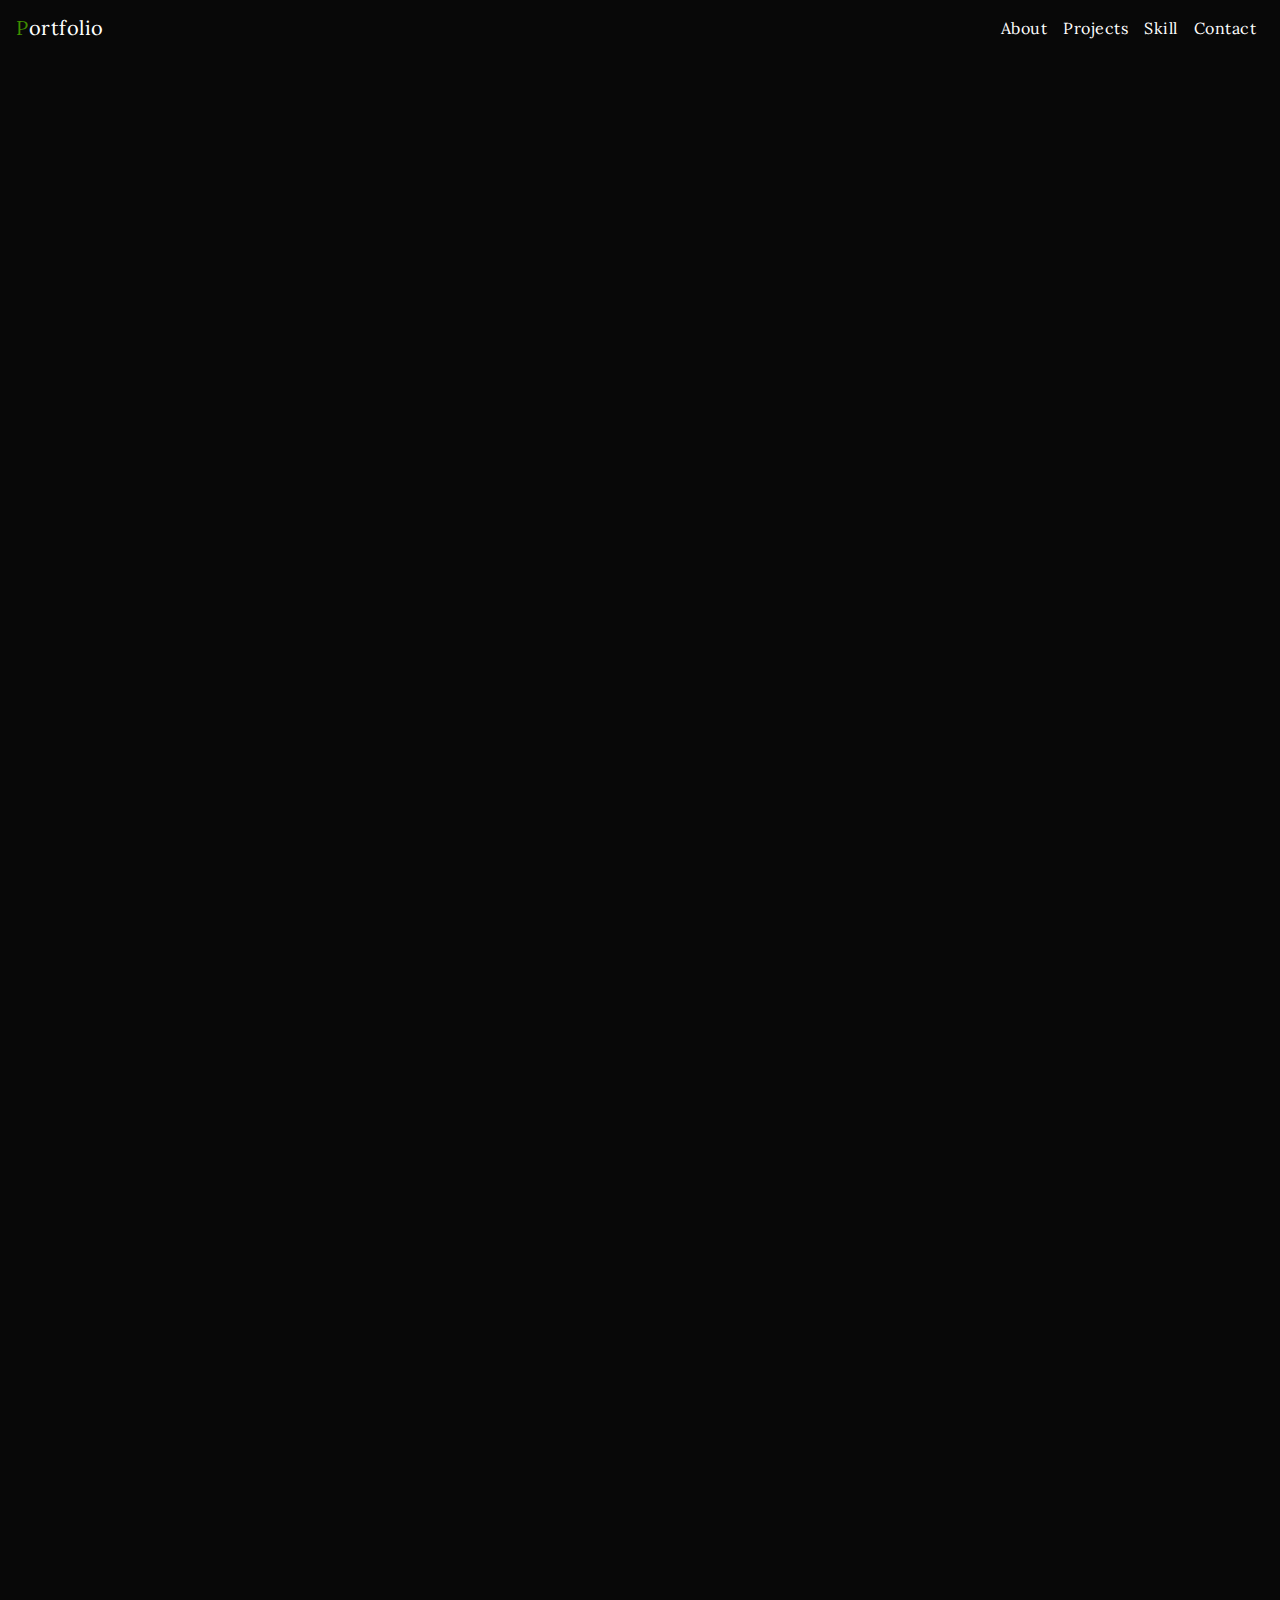
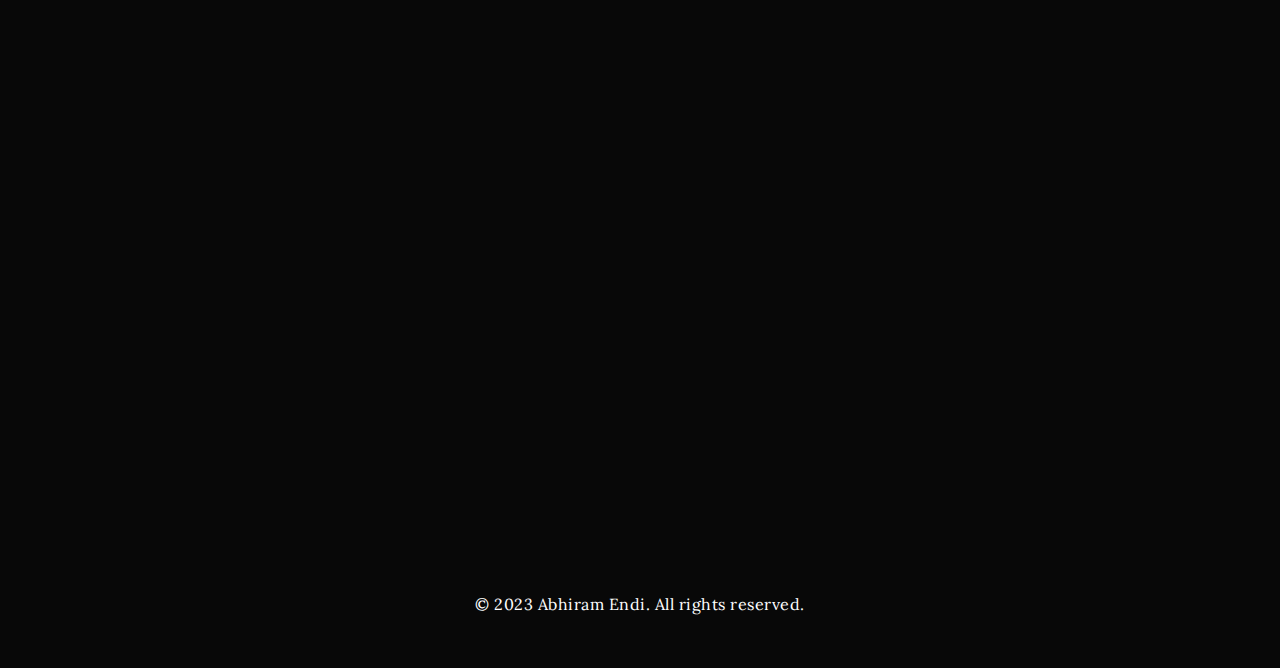
<file: index.html>
<!DOCTYPE html>
<html lang="en">

<head>
    <meta charset="UTF-8">
    <meta name="viewport" content="width=device-width, initial-scale=1.0">
    <title>Portfolio</title>

    <!-- Bootstrap CSS -->
    <link rel="stylesheet" href="https://maxcdn.bootstrapcdn.com/bootstrap/4.5.2/css/bootstrap.min.css">
    <!-- Boostrap Icons -->
    <link rel="stylesheet" href="https://cdn.jsdelivr.net/npm/bootstrap-icons@1.11.3/font/bootstrap-icons.min.css">
    <link rel="stylesheet" href="styles.css">
    <!-- Google Fonts -->
    <link rel="preconnect" href="https://fonts.googleapis.com">
    <link rel="preconnect" href="https://fonts.gstatic.com" crossorigin>
    <link
        href="https://fonts.googleapis.com/css2?family=Roboto:ital,wght@0,100;0,300;0,400;0,500;0,700;0,900;1,100;1,300;1,400;1,500;1,700;1,900&display=swap"
        rel="stylesheet">
</head>

<body>

    <!-- Navbar start -->
    <nav class="navbar navbar-expand-lg navbar-dark">
        <a class="navbar-brand" href="#"><span class="spanText">P</span>ortfolio</a>
        <button class="navbar-toggler" type="button" data-toggle="collapse" data-target="#navbarNav"
            aria-controls="navbarNav" aria-expanded="false" aria-label="Toggle navigation">
            <span class="navbar-toggler-icon"></span>
        </button>
        <div class="collapse navbar-collapse" id="navbarNav">
            <ul class="navbar-nav ml-auto">
                <li class="nav-item">
                    <a class="nav-link nav-text text-white" href="#about">About</a>
                </li>
                <li class="nav-item">
                    <a class="nav-link text-white" href="#projects">Projects</a>
                </li>
                <li class="nav-item">
                    <a class="nav-link text-white" href="#skill">Skill</a>
                </li>
                <li class="nav-item">
                    <a class="nav-link text-white" href="#contact">Contact</a>
                </li>
            </ul>
        </div>
    </nav>
    <!-- Navbar end -->

    <!-- Header start -->
    <section class="Header-section text-center container-fluid headerAbout_block">
        <div class="row txx">
            <div class="col-md-12 Header_section text-md-center text-center my-auto tx">
                <h1 class="" style="letter-spacing: 0.5px;">Hi I'm <span class="spanText">Abhiram Endi</span></h1>
                <h1 style="letter-spacing: 0.5px;">A Passionate Web & App Developer</h2>

                    <p class="word-wrap" style="letter-spacing: 0.5px;">
                        I have six months of experience working with HTML, CSS,<br> Bootstrap, Flutter, Node.js, and
                        JavaScript on various projects.</p>
                    <div class="d-flex justify-content-center">


                        <div class="">
                            <h3>Email:</h3>
                            <h5>endiabhiram@gmail.com</h5>
                        </div>
                        <div class="ml-3">
                            <h3>Phone:</h3>
                            <h5>+917981544562</h5>
                        </div>
                    </div>
                    <div class="mt-4">
                        <button class="btn btn-hover"><a href="https://drive.google.com/file/d/1OZ9IqI_aVffI2RQ2a8r5xbsXCYThiJC3/view?usp=sharing">Resume</a> &nbsp;<i
                                class="bi bi-download"></i></button>&nbsp;&nbsp;&nbsp;&nbsp;
                        <button class="btn btn-hover">Hire Me &nbsp;<i class="bi bi-arrow-right"></i></button>
                    </div>
                    <div class="social-icons pt-2">
                        <a href="https://www.instagram.com/abhi_lucky18" title="Instagram" target="_blank"><i
                                class="bi bi-instagram"></i></a>&nbsp;&nbsp;
                       
                        <a href="https://x.com/Abhiram1350977" title="Twitter" target="_blank"><i class="bi bi-twitter"></i></a>&nbsp;&nbsp;
                        <a href="#facebook" title="Facebook" target="_blank"><i
                            class="bi bi-facebook"></i></a>&nbsp;&nbsp;
                        <a href="https://www.linkedin.com/in/abhiram-endi-985370275/" target="_blank"><i class="bi bi-linkedin"
                                title="Linkedin"></i></a>&nbsp;&nbsp;
                        <a href="https://github.com/Abhivita" target="_blank"><i class="bi bi-github" title="Github"></i></a>
                    </div>
            </div>
        </div>
    </section>
    <!-- Header end -->

    <!-- About Section start -->
    <section class="aboutme text-white container-fluid">
        <div class="row">
            <div class="col-md-6 text-md-center text-center imgg">
                <img src="images/me.jpg" alt="Image" class="img-fluid" height="380px" width="380px">
            </div>
            <div class="col-md-6 text-md-left aboutText">
                <div class="mt-3 pt-5">
                    <h1 class="main_headings">About Me</h1>
                    <h3>A Good Story Of Mine</h3>
                    <p class="word-wrap">
                        I am a skilled web and Flutter app developer with completed projects <br> showcased below. As a
                        fresher actively seeking job opportunities,your<br> consideration is greatly appreciated.</p>
                    <button class="btn btn-hover">Read More</button>
                </div>
            </div>
        </div>
    </section>
    
    <!-- About Section end -->

    <!-- Services Section -->
    <section class="Services_section container-fluid header_block">
        <div class="row">
            <div class="col-md-12 text-md-center text-white">
                <h1 class="mt-3 main_headings">Services</h1>
            </div>
        </div>
        <div class="row p-5">
            <div class="col-md-4 text-md-center card_padding">
                <div class="card card-hover">
                    <div class="card-body">
                        <i class="bi bi-laptop Services_icons"></i>
                        <h3 class="card-title">Web Developer</h3>
                        <p class="card-text">Lorem ipsum dolor sit amet consectetur adipisicing elit. In sint suscipit
                            ipsam nulla recusandae, nostrum quas odio nobis, incidunt eum consequuntur? Unde laborum
                            eligendi vitae esse ipsa tempora voluptatibus iure.</p>
                        <button class="btn btn-hover">Read More</button>
                    </div>
                </div>
            </div>
            <div class="col-md-4 text-md-center card_padding">
                <div class="card card-hover">
                    <div class="card-body">
                        <i class="bi bi-android2 Services_icons"></i>
                        <h3 class="card-title">Flutter App Developer</h3>
                        <p class="card-text">Lorem ipsum dolor sit amet consectetur adipisicing elit. In sint suscipit
                            ipsam nulla recusandae, nostrum quas odio nobis, incidunt eum consequuntur? Unde laborum
                            eligendi vitae esse ipsa tempora voluptatibus iure.</p>
                        <button class="btn btn-hover">Read More</button>
                    </div>
                </div>
            </div>
            <div class="col-md-4 text-md-center card_padding">
                <div class="card card-hover">
                    <div class="card-body">
                        <i class="bi bi-stack Services_icons"></i>
                        <h3 class="card-title">UI Developer</h3>
                        <p class="card-text">Lorem ipsum dolor sit amet consectetur adipisicing elit. In sint suscipit
                            ipsam nulla recusandae, nostrum quas odio nobis, incidunt eum consequuntur? Unde laborum
                            eligendi vitae esse ipsa tempora voluptatibus iure.</p>
                        <button class="btn btn-hover">Read More</button>
                    </div>
                </div>
            </div>
        </div>
    </section>
    <!-- Services Section end -->

    <!-- Skills Section start -->
    <section class="container-fluid skill-Section header_block">
        <h2 class="text-md-center main_headings mb-5">My Skills</h2>
        <div class="row skill-Section-row">
            <div class="col-md-3">
                <div class="section-content"><img src="images/html5.png" alt="html">
                    <h2 class="">HTML5</h2>
                    <p class="card-text">Lorem ipsum dolor sit amet consectetur adipisicing elit. In sint suscipit
                        ipsam nulla recusandae...</p>
                </div>
            </div>
            <div class="col-md-3">
                <div class="section-content">
                    <img src="images/css-3.png" alt="css">
                    <h2>CSS3</h2>
                    <p class="card-text">Lorem ipsum dolor sit amet consectetur adipisicing elit. In sint suscipit
                        ipsam nulla recusandae...</p>
                </div>
            </div>
            <div class="col-md-3">
                <div class="section-content">
                    <img src="images/java-script.png" alt="js">
                    <h2>Javascript</h2>
                    <p class="card-text">Lorem ipsum dolor sit amet consectetur adipisicing elit. In sint suscipit
                        ipsam nulla recusandae...</p>
                </div>
            </div>
            <div class="col-md-3">
                <div class="section-content">
                    <img src="images/flutter-logo.png" alt="flutter">
                    <h2>Flutter</h2>
                    <p class="card-text">Lorem ipsum dolor sit amet consectetur adipisicing elit. In sint suscipit
                        ipsam nulla recusandae...</p>
                </div>
            </div>
        </div>
        <div class="row skill-Section-row2">

            <div class="col-md-3">
                <div class="section-content"><img src="images/bootstrap.png" alt="Flutter">

                    <h2 class="">Bootstrap</h2>
                    <p class="card-text">Lorem ipsum dolor sit amet consectetur adipisicing elit. In sint suscipit
                        ipsam nulla recusandae...</p>
                </div>
            </div>
            <div class="col-md-3">
                <div class="section-content">
                    <img src="images/nodejs.png" alt="nodejs">
                    <h2>Nodejs</h2>
                    <p class="card-text">Lorem ipsum dolor sit amet consectetur adipisicing elit. In sint suscipit
                        ipsam nulla recusandae...</p>
                </div>
            </div>
            <div class="col-md-3">
                <div class="section-content">
                    <img src="images/mongodb.png" alt="mongodb">
                    <h2>MongoDB</h2>
                    <p class="card-text">Lorem ipsum dolor sit amet consectetur adipisicing elit. In sint suscipit
                        ipsam nulla recusandae...</p>
                </div>
            </div>
            <div class="col-md-3">
                <div class="section-content">
                    <img src="images/firbase.png" alt="firebase">
                    <h2>Firebase</h2>
                    <p class="card-text">Lorem ipsum dolor sit amet consectetur adipisicing elit. In sint suscipit
                        ipsam nulla recusandae...</p>
                </div>
            </div>
        </div>
    </section>
    <!-- Skills Section end -->

    <!-- Projects Section start -->
    <section class="Projects_Section container-fluid header_block">
        <h1 class="mt-3 main_headings text-center">My Projects</h1>
        <!-- filter -->
        <div class="project_div aboutText">
            <div class="projects-container">
                <div class="filter">
                    <a href="javascript:void(0);" data-name="all" class="active">All</a>
                    <a href="javascript:void(0);" data-name="Websites">Websites</a>
                    <a href="javascript:void(0);" data-name="Applications">Applications</a>
                </div>
            </div>
            <!-- filter -->
            <div class="filterable_cards">
                <div class="cardd" data-name="Websites">
                    <img src="images/portfolio-project.jpg" alt="Portfolio">
                    <div class="card_body">
                        <h6 class="card_title">Portfolio</h6>
                        <p class="card_text">Lorem ipsum dolor sit...</p>
                    </div>
                </div>
            </div>
            <div class="filterable_cards">
                <div class="cardd" data-name="Applications">
                    <img src="images/food_delivery.jpeg" alt="Food-Delivery">
                    <div class="card_body">
                        <h6 class="card_title">Food-Delivery</h6>
                        <p class="card_text">Lorem ipsum dolor sit...</p>
                    </div>
                </div>
            </div>
            <div class="filterable_cards">
                <div class="cardd" data-name="Websites">
                    <img src="images/cars.webp" alt="cars">
                    <div class="card_body">
                        <h6 class="card_title">Car-Rental</h6>
                        <p class="card_text">Lorem ipsum dolor sit...</p>
                    </div>
                </div>
            </div>
            
            <div class="filterable_cards">
                <div class="cardd" data-name="Applications">
                    <img src="images/mobile_repair.jpg" alt="Mobile">
                    <div class="card_body">
                        <h6 class="card_title">Mobiles</h6>
                        <p class="card_text">Lorem ipsum dolor sit...</p>
                    </div>
                </div>
            </div>
           
           
            
        </div>
        <!-- filter -->
    </section>
    <!-- Projects Section end -->

    <!-- Footer start -->
    <footer class="footer text-center text-white container-fluid ">
        <div class="row">
            <div class="col-md-12 text-md-center my-auto text-white">
                <p class="pt-3">© 2023 Abhiram Endi. All rights reserved.</p>
            </div>
        </div>
    </footer>
    <!-- Footer end -->

    <!-- Bootstrap JavaScript -->
    <script src="https://code.jquery.com/jquery-3.5.1.slim.min.js"></script>
    <script src="https://cdn.jsdelivr.net/npm/@popperjs/core@2.9.3/dist/umd/popper.min.js"></script>
    <script src="https://stackpath.bootstrapcdn.com/bootstrap/4.5.2/js/bootstrap.min.js"></script>

    <script src="app.js"></script>
</body>

</html>
</file>
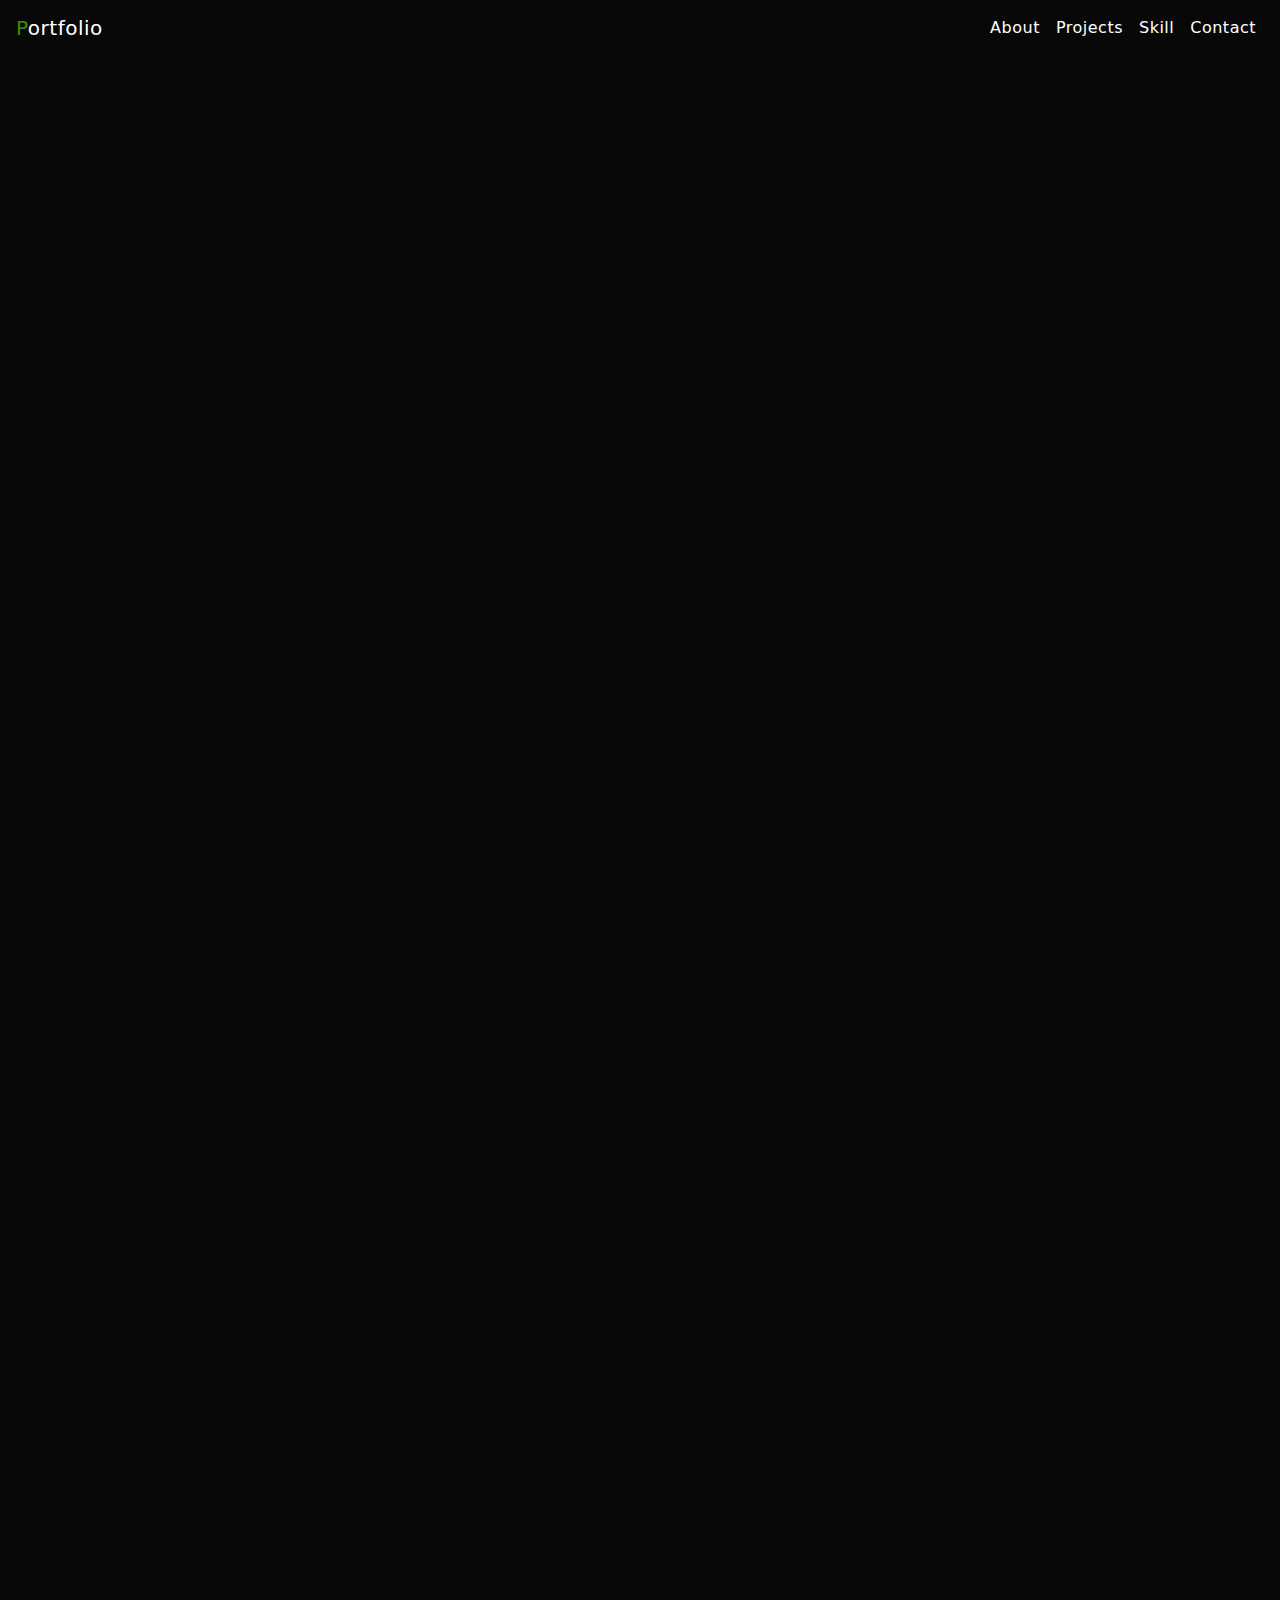
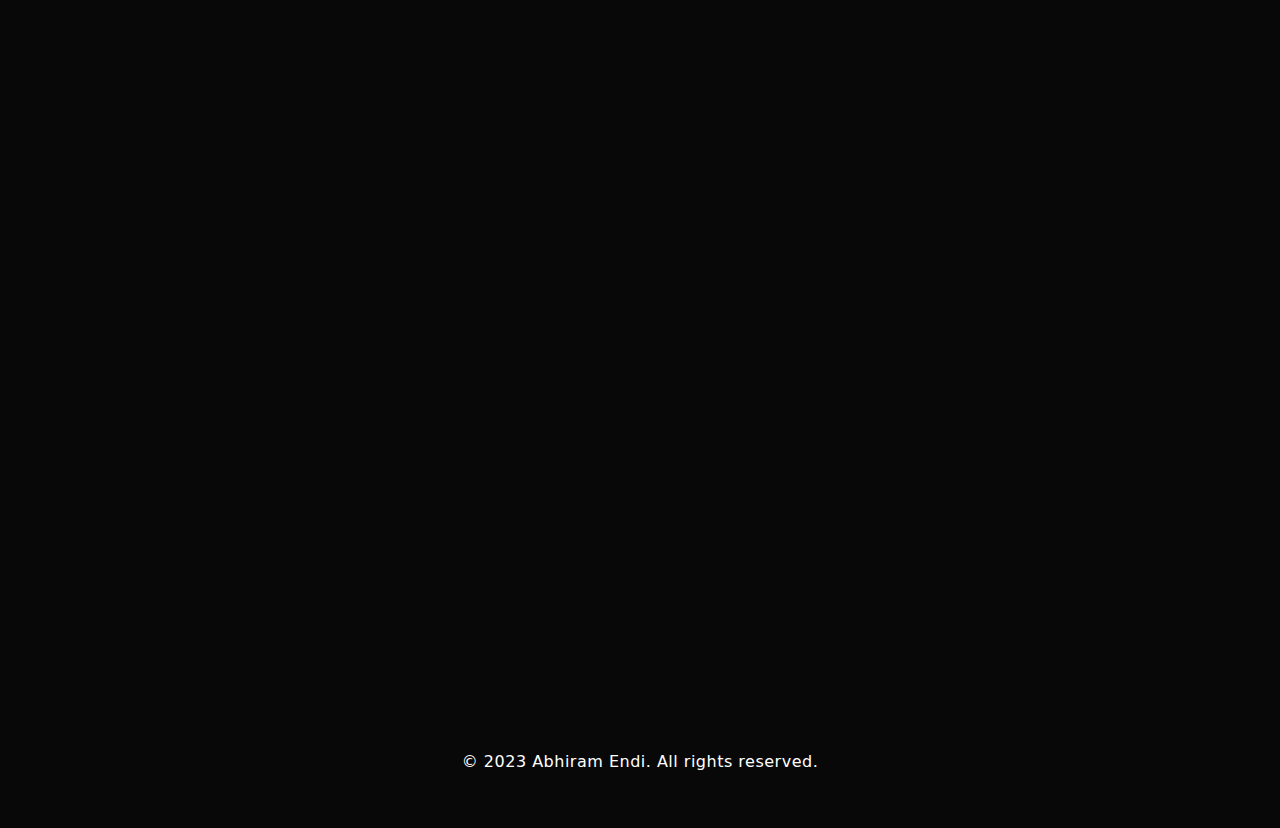
<file: public/index.html>
<!DOCTYPE html>
<html lang="en">
  <head>
    <meta charset="UTF-8" />
    <meta name="viewport" content="width=device-width, initial-scale=1.0" />
    <title>Portfolio</title>

    <!-- Bootstrap CSS -->
    <link
      rel="stylesheet"
      href="https://maxcdn.bootstrapcdn.com/bootstrap/4.5.2/css/bootstrap.min.css"
    />
    <!-- Boostrap Icons -->
    <link
      rel="stylesheet"
      href="https://cdn.jsdelivr.net/npm/bootstrap-icons@1.11.3/font/bootstrap-icons.min.css"
    />
    <link rel="stylesheet" href="styles.css" />
    <!-- Google Fonts -->
    <link rel="preconnect" href="https://fonts.googleapis.com" />
    <link rel="preconnect" href="https://fonts.gstatic.com" crossorigin />
    <link
      href="https://fonts.googleapis.com/css2?family=Roboto:ital,wght@0,100;0,300;0,400;0,500;0,700;0,900;1,100;1,300;1,400;1,500;1,700;1,900&display=swap"
      rel="stylesheet"
    />
    <link rel="icon" href="images/letter-a.png" type="image/jpg" />
  </head>

  <body>
    <!-- Navbar start -->
    <nav class="navbar navbar-expand-lg navbar-dark">
      <a class="navbar-brand" href="#"
        ><span class="spanText">P</span>ortfolio</a
      >
      <button
        class="navbar-toggler"
        type="button"
        data-toggle="collapse"
        data-target="#navbarNav"
        aria-controls="navbarNav"
        aria-expanded="false"
        aria-label="Toggle navigation"
      >
        <span class="navbar-toggler-icon"></span>
      </button>
      <div class="collapse navbar-collapse" id="navbarNav">
        <ul class="navbar-nav ml-auto">
          <li class="nav-item">
            <a class="nav-link nav-text text-white" href="#about">About</a>
          </li>
          <li class="nav-item">
            <a class="nav-link text-white" href="#projects">Projects</a>
          </li>
          <li class="nav-item">
            <a class="nav-link text-white" href="#skill">Skill</a>
          </li>
          <li class="nav-item">
            <a class="nav-link text-white" href="#contact">Contact</a>
          </li>
        </ul>
      </div>
    </nav>
    <!-- Navbar end -->

    <!-- Header start -->
    <section
      class="Header-section text-center container-fluid headerAbout_block"
    >
      <div class="row txx">
        <div
          class="col-md-12 Header_section text-md-center text-center my-auto tx" >
          <div class="bgImage"></div>
          <h1 class="p-2" style="letter-spacing: 0.5px">Hi I'm Abhiram Endi</h1>
          <div class="animated_text">a passionate &nbsp;<span></span></div>

          <p
            class="word-wrap p-3"
            style="letter-spacing: 0.8px; max-lines: 2; line-height: 28px"
          >
            I have six months of experience working with HTML, CSS,Bootstrap,<br />
            Flutter,Node.js, and JavaScript on various projects.
          </p>
          <div class="d-flex justify-content-center">
            <div class="">
              <h3>Email:</h3>
              <h5>endiabhiram@gmail.com</h5>
            </div>
            <div class="ml-3">
              <h3>Phone:</h3>
              <h5>+917981544562</h5>
            </div>
          </div>
          <div class="mt-4">
            <a
              href="https://drive.google.com/file/d/1n5EBSjM4P9kuwx-26oPgIfnJ4jBFZ3zm/view?usp=sharing"
              ><button class="btn btn-hover">
                Resume &nbsp;<i class="bi bi-download"></i></button></a
            >&nbsp;&nbsp;&nbsp;&nbsp;
            <a href="#"
              ><button class="btn btn-hover">
                Hire Me &nbsp;<i class="bi bi-arrow-right"></i></button
            ></a>
          </div>
          <div class="social-icons pt-2">
            <a
              href="https://www.instagram.com/abhi_lucky18"
              title="Instagram"
              target="_blank"
              ><i class="bi bi-instagram"></i></a
            >&nbsp;&nbsp;

            <a
              href="https://x.com/Abhiram1350977"
              title="Twitter"
              target="_blank"
              ><i class="bi bi-twitter"></i></a
            >&nbsp;&nbsp;
            <a href="#facebook" title="Facebook" target="_blank"
              ><i class="bi bi-facebook"></i></a
            >&nbsp;&nbsp;
            <a
              href="https://www.linkedin.com/in/abhiram-endi-985370275/"
              target="_blank"
              ><i class="bi bi-linkedin" title="Linkedin"></i></a
            >&nbsp;&nbsp;
            <a href="https://github.com/Abhivita" target="_blank"
              ><i class="bi bi-github" title="Github"></i
            ></a>
          </div>
        </div>
      </div>
    </section>
    <!-- Header end -->

    <!-- About Section start -->
    <section class="aboutme text-white container-fluid">
      <div class="row">
        <div class="col-md-6 text-md-center text-center imgg">
          <img
            src="images/me.jpg"
            alt="Image"
            class="img-fluid"
            height="380px"
            width="380px"
          />
        </div>
        <div class="col-md-6 text-md-left aboutText">
          <div class="mt-3 pt-5">
            <h1 class="main_headings">About Me</h1>
            <h3>A Good Story Of Mine</h3>
            <p class="word-wrap">
              I am a skilled web and Flutter app developer with completed
              projects <br />
              showcased below. As a fresher actively seeking job
              opportunities,your<br />
              consideration is greatly appreciated.
            </p>
            <button class="btn btn-hover">Read More</button>
          </div>
        </div>
      </div>
    </section>

    <!-- About Section end -->

    <!-- Services Section -->
    <section class="Services_section container-fluid header_block">
      <div class="row">
        <div class="col-md-12 text-md-center text-white">
          <h1 class="mt-3 main_headings">Services</h1>
        </div>
      </div>
      <div class="row p-5 cards_section">
        <div class="col-md-4 text-md-center card_padding">
          <div class="card card-hover">
            <div class="card-body">
              <i class="bi bi-laptop Services_icons"></i>
              <h3 class="card-title">Web Developer</h3>
              <p class="card-text">
                Lorem ipsum dolor sit amet consectetur adipisicing elit. In sint
                suscipit ipsam nulla recusandae, nostrum quas odio nobis,
                incidunt eum consequuntur? Unde laborum eligendi vitae esse ipsa
                tempora voluptatibus iure.
              </p>
              <button class="btn btn-hover">Read More</button>
            </div>
          </div>
        </div>
        <div class="col-md-4 text-md-center card_padding">
          <div class="card card-hover">
            <div class="card-body">
              <i class="bi bi-android2 Services_icons"></i>
              <h3 class="card-title">App Developer</h3>
              <p class="card-text">
                Lorem ipsum dolor sit amet consectetur adipisicing elit. In sint
                suscipit ipsam nulla recusandae, nostrum quas odio nobis,
                incidunt eum consequuntur? Unde laborum eligendi vitae esse ipsa
                tempora voluptatibus iure.
              </p>
              <button class="btn btn-hover">Read More</button>
            </div>
          </div>
        </div>
        <div class="col-md-4 text-md-center card_padding">
          <div class="card card-hover">
            <div class="card-body">
              <i class="bi bi-stack Services_icons"></i>
              <h3 class="card-title">UI Developer</h3>
              <p class="card-text">
                Lorem ipsum dolor sit amet consectetur adipisicing elit. In sint
                suscipit ipsam nulla recusandae, nostrum quas odio nobis,
                incidunt eum consequuntur? Unde laborum eligendi vitae esse ipsa
                tempora voluptatibus iure.
              </p>
              <button class="btn btn-hover">Read More</button>
            </div>
          </div>
        </div>
      </div>
    </section>
    <!-- Services Section end -->

    <!-- Skills Section start -->
    <section class="container-fluid skill-Section header_block">
      <h2 class="text-md-center main_headings mb-5">My Skills</h2>
      <div class="row skill-Section-row">
        <div class="col-md-3">
          <div class="section-content">
            <img src="images/html5.png" alt="html" />
            <h2 class="">HTML5</h2>
            <p class="card-text">
              Lorem ipsum dolor sit amet consectetur adipisicing elit. In sint
              suscipit ipsam nulla recusandae...
            </p>
          </div>
        </div>
        <div class="col-md-3">
          <div class="section-content">
            <img src="images/css-3.png" alt="css" />
            <h2>CSS3</h2>
            <p class="card-text">
              Lorem ipsum dolor sit amet consectetur adipisicing elit. In sint
              suscipit ipsam nulla recusandae...
            </p>
          </div>
        </div>
        <div class="col-md-3">
          <div class="section-content">
            <img src="images/java-script.png" alt="js" />
            <h2>Javascript</h2>
            <p class="card-text">
              Lorem ipsum dolor sit amet consectetur adipisicing elit. In sint
              suscipit ipsam nulla recusandae...
            </p>
          </div>
        </div>
        <div class="col-md-3">
          <div class="section-content">
            <img src="images/flutter-logo.png" alt="flutter" />
            <h2>Flutter</h2>
            <p class="card-text">
              Lorem ipsum dolor sit amet consectetur adipisicing elit. In sint
              suscipit ipsam nulla recusandae...
            </p>
          </div>
        </div>
      </div>
      <div class="row skill-Section-row2">
        <div class="col-md-3">
          <div class="section-content">
            <img src="images/bootstrap.png" alt="Flutter" />

            <h2 class="">Bootstrap</h2>
            <p class="card-text">
              Lorem ipsum dolor sit amet consectetur adipisicing elit. In sint
              suscipit ipsam nulla recusandae...
            </p>
          </div>
        </div>
        <div class="col-md-3">
          <div class="section-content">
            <img src="images/nodejs.png" alt="nodejs" />
            <h2>Nodejs</h2>
            <p class="card-text">
              Lorem ipsum dolor sit amet consectetur adipisicing elit. In sint
              suscipit ipsam nulla recusandae...
            </p>
          </div>
        </div>
        <div class="col-md-3">
          <div class="section-content">
            <img src="images/mongodb.png" alt="mongodb" />
            <h2>MongoDB</h2>
            <p class="card-text">
              Lorem ipsum dolor sit amet consectetur adipisicing elit. In sint
              suscipit ipsam nulla recusandae...
            </p>
          </div>
        </div>
        <div class="col-md-3">
          <div class="section-content">
            <img src="images/firbase.png" alt="firebase" />
            <h2>Firebase</h2>
            <p class="card-text">
              Lorem ipsum dolor sit amet consectetur adipisicing elit. In sint
              suscipit ipsam nulla recusandae...
            </p>
          </div>
        </div>
      </div>
    </section>
    <!-- Skills Section end -->

    <!-- Projects Section start -->
    <section class="Projects_Section container-fluid header_block">
      <h1 class="mt-3 main_headings text-center">My Projects</h1>
      <!-- filter -->
      <div class="project_div aboutText">
        <div class="projects-container">
          <div class="filter">
            <a href="javascript:void(0);" data-name="all" class="active">All</a>
            <a href="javascript:void(0);" data-name="Websites">Websites</a>
            <a href="javascript:void(0);" data-name="Applications"
              >Applications</a
            >
          </div>
        </div>
        <!-- filter -->
        <div class="filterable_cards">
          <div class="cardd" data-name="Websites">
            <img src="images/portfolio-project.jpg" alt="Portfolio" />
            <div class="card_body">
              <h6 class="card_title">Portfolio</h6>
              <p class="card_text">Lorem ipsum dolor sit...</p>
            </div>
          </div>
        </div>
        <div class="filterable_cards">
          <div class="cardd" data-name="Applications">
            <img src="images/food_delivery.jpeg" alt="Food-Delivery" />
            <div class="card_body">
              <h6 class="card_title">Food-Delivery</h6>
              <p class="card_text">Lorem ipsum dolor sit...</p>
            </div>
          </div>
        </div>
        <div class="filterable_cards">
          <div class="cardd" data-name="Websites">
            <img src="images/cars.webp" alt="cars" />
            <div class="card_body">
              <h6 class="card_title">Car-Rental</h6>
              <p class="card_text">Lorem ipsum dolor sit...</p>
            </div>
          </div>
        </div>

        <div class="filterable_cards">
          <div class="cardd" data-name="Applications">
            <img src="images/mobile_repair.jpg" alt="Mobile" />
            <div class="card_body">
              <h6 class="card_title">Mobiles</h6>
              <p class="card_text">Lorem ipsum dolor sit...</p>
            </div>
          </div>
        </div>
      </div>
      <!-- filter -->
    </section>
    <!-- Projects Section end -->

    <!-- Footer start -->
    <footer class="footer text-center text-white container-fluid">
      <div class="row">
        <div class="col-md-12 text-md-center my-auto text-white">
          <p class="pt-3">© 2023 Abhiram Endi. All rights reserved.</p>
        </div>
      </div>
    </footer>
    <!-- Footer end -->

    <!-- Bootstrap JavaScript -->
    <script src="https://code.jquery.com/jquery-3.5.1.slim.min.js"></script>
    <script src="https://cdn.jsdelivr.net/npm/@popperjs/core@2.9.3/dist/umd/popper.min.js"></script>
    <script src="https://stackpath.bootstrapcdn.com/bootstrap/4.5.2/js/bootstrap.min.js"></script>

    <script src="app.js"></script>
  </body>
</html>
</file>
<file: styles.css>
@import url("https://fonts.googleapis.com/css2?family=Lora:wght@400;700&display=swap");
@import url("https://fonts.googleapis.com/css2?family=Montserrat:wght@300;400;600&display=swap");

* {
  margin: 0;
  padding: 0;
  box-sizing: border-box;
}
ul {
  list-style: none;
}
a {
  text-decoration: none;
  color: #fff;
}
a:hover {
  text-decoration: none;
  color: #fff;
}
body {
  font-family: "Lora", serif;
  background-color: #080808;
  letter-spacing: 0.5px;
  min-height: 100vh;
}
/* hr{
    border: 1px dotted #3F8E00;
} */
.social-icons a:hover {
  color: #3f8e00;
}
.btn {
  background: none;
  color: white;
  letter-spacing: 0.5px;
  border: 2px solid #3f8e00;
  /* padding: 10px 20px; */
  /* border-radius: 5px; */
  font-family: "Montserrat", sans-serif;
  font-weight: 400;
}

.btn-hover {
  position: relative;
  overflow: hidden;
  color: white;
  z-index: 1;
  transition: color 1s;
}

.btn-hover::before {
  content: "";
  position: absolute;
  top: 0;
  left: 0;
  width: 100%;
  height: 100%;
  background-color: #3f8e00; /* Color for the fill effect */
  z-index: -1;
  transform: scaleX(0);
  transform-origin: left;
  transition: transform 1s;
}

.btn-hover:hover {
  color: white;
}

.btn-hover:hover::before {
  transform: scaleX(1.09);
}

.img-fluid {
  transition: transform 0.3s ease-in-out, box-shadow 0.3s ease-in-out;
}

.img-fluid:hover {
  transform: scale(1.08);
}

.nav-link:hover {
  border-bottom: 2px solid #3f8e00;
}

.Header-section {
  background-color: #080808;
  color: white;
  padding: 5% 20px;
  background-size: cover;
  letter-spacing: 0.5px;
}

.spanText {
  color: #3f8e00;
  letter-spacing: 0.5px;
}

.aboutme {
  background-color: #080808;
  line-height: 2rem;
  letter-spacing: 0.5px;
  align-items: center;
  justify-content: center;
  text-align: center;
  align-content: center;
}

.aboutme h1,
h3,
p {
  padding-bottom: 1rem;
  letter-spacing: 0.5px;
  /* text-align: justify; */
}


.Header_section h1,
h3,
h5,
button {
  padding-bottom: 0.8rem;
  letter-spacing: 0.5px;
}

.navbar {
  background-color: #080808;
}

header,
section,
footer {
  padding: 20px;
  letter-spacing: 0.5px;
}

header .img-fluid {
  max-width: 100%;
  height: auto;
}

.social-icons {
  margin-top: 8%;
  font-size: 2rem;
}

.Services_icons {
  font-size: 4rem;
}
/* 
.card-body {
    background-color: #080808;
    color: white;
}

.card-hover {
    transition: transform 0.3s, box-shadow 0.3s;
}

.card-hover:hover {
    transform: scale(1.05);
}

.card-hover {
    border-width: 5px;
    border-style: solid;
    border-color: #3F8E00;
} */
.card-body {
  background-color: #080808;
  color: white;
}

.card-hover {
  transition: transform 0.3s, box-shadow 0.3s;
}

.card-hover:hover {
  transform: scale(1.05);
}

.card-hover {
  border-width: 5px;
  border-style: solid;
  border-color: #3f8e00;
}

.card_padding {
  padding: 20px;
}

.skill-Section img {
  height: 75px;
  width: 75px;
  border-radius: 50%;
  padding: 10px;
  background-color: #fff;
}

.skill-Section div {
  text-align: center;
  color: #fff;
}

.skill-Section {
  padding: 5%;
  letter-spacing: 0.5px;
}

.section-content img {
  transition: transform 0.3s ease-in-out, box-shadow 0.3s ease-in-out;
}

.section-content img:hover {
  transform: scale(1.2);
  /* background-color: #3F8E00; */
}

/* .skill-Section div p {
    text-align: justify;
} */

.skill-Section div h2 {
  padding-top: 10px;
  padding-bottom: 8px;
}

.skill-Section .section-content {
  padding-left: 15px;
  padding-right: 15px;
  letter-spacing: 0.5px;
}

.main_headings {
  color: #3f8e00;
  letter-spacing: 0.5px;
  font-family: "Montserrat", sans-serif;
  font-weight: 400;
}
.project-category {
  display: flex;
  justify-content: space-evenly;
  text-align: center;
  margin: 20px;
  /* border: 1px solid rgba(237, 237,237, 0.6); */
}
.project-category li {
  font-size: 1rem;
  letter-spacing: 0.5px;
  color: #fff;
  font-weight: 400;
}
.all-projects {
  border-bottom: 2px solid #3f8e00;
}
/* .card-body-content{
    background-image: url(images/grocery_delivery.jpg);
    background-size: cover;
    background-repeat: no-repeat;
    padding: 20px;
    color: #fff;
    height: fit-content;
    width: fit-content;
} */
.img-container {
  border: 2px solid #3f8e00;
  background-image: url(images/grocery_delivery.jpg);
  background-position: center;
  background-size: cover;
  height: 320px;
  width: 320px;

  color: #fff;

  align-content: center;
}
.img-container-content {
  display: none;
}
.img-container:hover .img-container-content {
  display: block;
}
/* .img-container:hover{
    opacity: 0.2;
} */
.projects-container {
  position: relative;
  max-width: 1350px;
  width: 100%;
  /* padding: 20px; */
  margin: 50px auto;
  align-items: center;
  text-align: center;
  padding-right: 20px;
  display: flex;
  justify-content: space-evenly;
}
/* .projects-container li{ */
/* padding: 10px 20px;
    font-size: 18px;
    background: transparent;
    /* background: #080808;
    border-radius: 6px;
    color: #fff;
    box-shadow: 0 0 10px rgba(0,0,0,0.05); */
/* border-bottom: 2px solid #3F8E00;
    color: #fff; */

/* } */
.Projects_Section {
  padding: 5rem;
}
.project_div {
  display: flex;
  /* justify-content: space-evenly; */
  text-align: center;
  justify-content: center;
  align-items: center;
  align-content: center;
  flex-wrap: wrap;
  gap: 25px;
}
.filter {
  align-items: center;
  display: flex;
  /* justify-content: space-evenly; */
  text-align: center;
  justify-content: center;
  align-items: center;
  align-content: center;

  gap: 8rem;
  font-size: 18px;
}
.filter .active {
  border-bottom: 2px solid #3f8e00;
}
.filterable_cards {
  margin-top: 25px;
  display: flex;
}
.cardd {
  flex-basis: 300px;
  background-color: #3f8e00;
  padding: 3px;
  border-radius: 8px;
  flex-grow: 1;
}
.cardd.hide {
  display: none;
}
.cardd img {
  width: 100%;
  height: 210px;
  object-fit: cover;
  border-radius: 8px 8px 0 0;
}
.card_body {
  padding: 15px 20px 20px;
}
.card_title {
  font-size: 20px;
  font-weight: 500;
  color: #fff;
}
.card_text {
  font-size: 18px;

  color: #fff;
}
@media (max-width: 768px) {
  .Projects_Section {
    padding: 2rem;
  }

  .filter {
    flex-direction: row;
    gap: 1rem;
  }

  .cardd {
    flex-basis: 45%;
  }
}

/* .........fade effect........ */
/* @keyframes appear{
    from{
        opacity: 0;
        scale: 0.5;
    }to{
        opacity: 1;
        scale: 1;
    }
} */
/* .animated_block{
    animation: appear linear;
    animation-timeline: view();
    animation-range: entry 0% cover 40%;
} */
/* .........fade effect with scaling........ */
/* .........fade effect with translation from left........ */

/* @keyframes appearFromLeft {
    from {
      opacity: 0;
      transform: translateX(-20px);
    }
    to {
      opacity: 1;
      transform: translateX(0);
    }
  }
  
  @keyframes appearsFromRight {
    from {
      opacity: 0;
      transform: translateX(20px);
    }
    to {
      opacity: 1;
      transform: translateX(0);
    }
  }
  
  @keyframes appearFromTop {
    from {
      opacity: 0;
      transform: translateY(-100px);
    }
    to {
      opacity: 1;
      transform: translateY(0);
    }
  } */
  @keyframes appearFromBottom {
    from {
      opacity: 0;
      transform: translateY(100px);
    }
    to {
      opacity: 1;
      transform: translateY(0);
    }
  }
  
  .imgg {
    opacity: 0;
    transform: translateY(60px);
    transition: opacity 0.3s, transform 0.3s;
  }
  
  .imgg.appear {
    animation: appearFromBottom 3s ease-in-out both;
  }
  
  .aboutText {
    opacity: 0;
    transform: translateY(60px);
    transition: opacity 0.3s, transform 0.3s;
  }
  
  .aboutText.appear {
    animation: appearFromBottom 3s ease-in-out both;
  }
  
  .header_block {
    opacity: 0;
    transform: translateY(60px);
    transition: opacity 0.3s, transform 0.3s;
  }
  
  .header_block.appear {
    animation: appearFromBottom 1.5s ease-in-out both;
  }

  .headerAbout_block{
    opacity: 0;
    transform: translateY(30px);
    transition: opacity 0.3s, transform 0.3s;
  }
  .headerAbout_block{
    animation: appearFromBottom 1.5s ease-in-out both;
  }
  @media (max-width:600px) {
    h5{
        font-size: small;
        flex-wrap: wrap;
    }
    h1{
        font-size: x-large;
        flex-wrap: wrap;
        
    }
    h3{
        font-size: larger;
        flex-wrap: wrap;
    }
    h2{
        flex-wrap: wrap;
        font-size: xx-large;
        
    }
    p{
        flex-wrap: wrap;
        text-align: center;
    }
    .main_headings{
        flex-wrap: wrap;
        text-align: center;
        font-size: xx-large;
    }
    .projects-container{
        display: flex;
        flex-wrap: wrap;
        flex-direction: row;
        text-align: center;
        justify-content: center;
        text-align: center;
        align-items: center;
        align-content: center;
    }
  }
</file>
<file: public/styles.css>
* {
  margin: 0;
  padding: 0;
  box-sizing: border-box;
}
ul {
  list-style: none;
}
a {
  text-decoration: none;
  color: #fff;
}
a:hover {
  text-decoration: none;
  color: #fff;
}
body {
  font-family: system-ui, -apple-system, BlinkMacSystemFont, 'Segoe UI', Roboto, sans-serif;
  /* font-weight: 500; */
  background-color: #080808;
  letter-spacing: 0.5px;
  min-height: 100vh;
  scroll-behavior: smooth;
}
h1,
h2,
h3,
h4,
h5,
h6 {
  font-family: system-ui, -apple-system, BlinkMacSystemFont, 'Segoe UI', Roboto, sans-serif;
  margin: 0 0 10px 0;
}

/* Headings Styles */
h1 {
  font-size: 2.5rem;
  font-weight: 700;
  letter-spacing: -1px;
  line-height: 1.2;
}

h2 {
  font-size: 2rem;
  font-weight: 500;
  letter-spacing: -0.5px;
  line-height: 1.3;
}

h3 {
  font-size: 1.75rem;
  font-weight: 500;
  letter-spacing: -0.5px;
  line-height: 1.35;
}

h4 {
  font-size: 1.5rem;
  font-weight: 500;
  letter-spacing: 0;
  line-height: 1.4;
}

h5 {
  font-size: 1.25rem;
  font-weight: 500;
  letter-spacing: 0.5px;
  line-height: 1.5;
}

h6 {
  font-size: 1rem;
  font-weight: 400;
  letter-spacing: 0.5px;
  line-height: 1.6;
}

p {
  font-family: system-ui, -apple-system, BlinkMacSystemFont, 'Segoe UI', Roboto, sans-serif;
  font-size: 1rem;
  font-weight: 500;
  line-height: 1.9;
  letter-spacing: 0.4px;
  margin: 0 0 15px 0;
}

.social-icons a:hover {
  color: #3f8e00;
}
.btn {
  background: none;
  color: white;
  letter-spacing: 0.5px;
  border: 2px solid #3f8e00;
  font-family: "Montserrat", sans-serif;
  font-weight: 400;
}

.btn-hover {
  position: relative;
  overflow: hidden;
  color: white;
  z-index: 1;
  transition: color 1s;
}

.btn-hover::before {
  content: "";
  position: absolute;
  top: 0;
  left: 0;
  width: 100%;
  height: 100%;
  background-color: #3f8e00;
  z-index: -1;
  transform: scaleX(0);
  transform-origin: left;
  transition: transform 1s;
}

.btn-hover:hover {
  color: white;
}

.btn-hover:hover::before {
  transform: scaleX(1.09);
}

.img-fluid {
  transition: transform 0.3s ease-in-out, box-shadow 0.3s ease-in-out;
}

.img-fluid:hover {
  transform: scale(1.08);
}

.nav-link:hover {
  border-bottom: 2px solid #3f8e00;
}

.spanText {
  color: #3f8e00;
  letter-spacing: 0.5px;
}

.aboutme {
  background-color: #080808;
  line-height: 2rem;
  letter-spacing: 0.5px;
  align-items: center;
  justify-content: center;
  text-align: center;
  align-content: center;
}

.aboutme h1,
h3,
p {
  padding-bottom: 1rem;
  letter-spacing: 0.5px;
  /* text-align: justify; */
}

.Header_section h1,
h3,
h5,
button {
  padding-bottom: 0.8rem;
  letter-spacing: 0.5px;
}

.navbar {
  background-color: #080808;
}

header,
section,
footer {
  padding: 20px;
  letter-spacing: 0.5px;
}

header .img-fluid {
  max-width: 100%;
  height: auto;
}

.social-icons {
  margin-top: 8%;
  font-size: 2rem;
}

.Services_icons {
  font-size: 4rem;
}

.card-body {
  background-color: #080808;
  color: white;
}

.card-hover {
  transition: transform 0.3s, box-shadow 0.3s;
}

.card-hover:hover {
  transform: scale(1.05);
}

.card-hover {
  border-width: 5px;
  border-style: solid;
  border-color: #3f8e00;
}

.card_padding {
  padding: 20px;
}

.skill-Section img {
  height: 75px;
  width: 75px;
  border-radius: 50%;
  padding: 10px;
  background-color: #fff;
}

.skill-Section div {
  text-align: center;
  color: #fff;
}

.skill-Section {
  padding: 5%;
  letter-spacing: 0.5px;
}

.section-content img {
  transition: transform 0.3s ease-in-out, box-shadow 0.3s ease-in-out;
}

.section-content img:hover {
  transform: scale(1.2);
}

.skill-Section div h2 {
  padding-top: 10px;
  padding-bottom: 8px;
}

.skill-Section .section-content {
  padding-left: 15px;
  padding-right: 15px;
  letter-spacing: 0.5px;
}

.main_headings {
  color: #3f8e00;
  letter-spacing: 0.5px;
  font-family: "Montserrat", sans-serif;
  font-weight: 400;
}
.project-category {
  display: flex;
  justify-content: space-evenly;
  text-align: center;
  margin: 20px;
}
.project-category li {
  font-size: 1rem;
  letter-spacing: 0.5px;
  color: #fff;
  font-weight: 400;
}
.all-projects {
  border-bottom: 2px solid #3f8e00;
}
.img-container {
  border: 2px solid #3f8e00;
  background-image: url(images/grocery_delivery.jpg);
  background-position: center;
  background-size: cover;
  height: 320px;
  width: 320px;

  color: #fff;

  align-content: center;
}
.img-container-content {
  display: none;
}
.img-container:hover .img-container-content {
  display: block;
}
.projects-container {
  position: relative;
  max-width: 1350px;
  width: 100%;
  /* padding: 20px; */
  margin: 50px auto;
  align-items: center;
  text-align: center;
  padding-right: 20px;
  display: flex;
  justify-content: space-evenly;
}
.Projects_Section {
  padding: 5rem;
}
.project_div {
  display: flex;
  /* justify-content: space-evenly; */
  text-align: center;
  justify-content: center;
  align-items: center;
  align-content: center;
  flex-wrap: wrap;
  gap: 25px;
}
.filter {
  align-items: center;
  display: flex;
  /* justify-content: space-evenly; */
  text-align: center;
  justify-content: center;
  align-items: center;
  align-content: center;

  gap: 8rem;
  font-size: 18px;
}
.filter .active {
  border-bottom: 2px solid #3f8e00;
}
.filterable_cards {
  margin-top: 25px;
  display: flex;
}
.cardd {
  flex-basis: 300px;
  background-color: #3f8e00;
  padding: 3px;
  border-radius: 8px;
  flex-grow: 1;
}
.cardd.hide {
  display: none;
}
.cardd img {
  width: 100%;
  height: 210px;
  object-fit: cover;
  border-radius: 8px 8px 0 0;
}
.card_body {
  padding: 15px 20px 20px;
}
.card_title {
  font-size: 20px;
  font-weight: 500;
  color: #fff;
}
.card_text {
  font-size: 18px;

  color: #fff;
}
@media (max-width: 768px) {
  .Projects_Section {
    padding: 2rem;
  }

  .filter {
    flex-direction: row;
    gap: 1rem;
  }

  .cardd {
    flex-basis: 45%;
  }
}

/* .........fade effect........ */

@keyframes appearFromBottom {
  from {
    opacity: 0;
    transform: translateY(100px);
  }
  to {
    opacity: 1;
    transform: translateY(0);
  }
}

.imgg {
  opacity: 0;
  transform: translateY(60px);
  transition: opacity 0.3s, transform 0.3s;
}

.imgg.appear {
  animation: appearFromBottom 3s ease-in-out both;
}

.aboutText {
  opacity: 0;
  transform: translateY(60px);
  transition: opacity 0.3s, transform 0.3s;
}

.aboutText.appear {
  animation: appearFromBottom 3s ease-in-out both;
}

.header_block {
  opacity: 0;
  transform: translateY(60px);
  transition: opacity 0.3s, transform 0.3s;
}

.header_block.appear {
  animation: appearFromBottom 1.5s ease-in-out both;
}

.headerAbout_block {
  opacity: 0;
  transform: translateY(30px);
  transition: opacity 0.3s, transform 0.3s;
}
.headerAbout_block {
  animation: appearFromBottom 1.5s ease-in-out both;
}

/* ......all media queries ......*/

@media (max-width: 600px) {
  h5 {
    font-size: small;
    flex-wrap: wrap;
  }
  h1 {
    font-size: x-large;
    flex-wrap: wrap;
  }
  h3 {
    font-size: larger;
    flex-wrap: wrap;
  }
  h2 {
    flex-wrap: wrap;
    /* font-size: xx-large; */
  }

  p {
    flex-wrap: wrap;
    text-align: center;
  }
  .main_headings {
    flex-wrap: wrap;
    text-align: center;
    font-size: xx-large;
  }
  .projects-container {
    display: flex;
    flex-wrap: wrap;
    flex-direction: row;
    text-align: center;
    justify-content: center;
    text-align: center;
    align-items: center;
    align-content: center;
  }
  .card {
    /* height: 57vh; */
    font-size: small;
    flex-wrap: wrap;
  }
  .card-body {
    flex-wrap: wrap;
    /* height: 40vh; */
    word-wrap: break-word;
    text-align: center;
  }
  .card-body p,
  h3 {
    font-size: small;
    text-align: center;
  }
  .card-body p {
    font-size: small;
    text-align: justify;
    word-break: break-all;
    word-wrap: break-word;
    flex-wrap: wrap;
  }
  .card-body button {
    font-size: small;
  }
}
@media (max-width: 1240px) {
  .card-body h3 {
    font-size: small;
    flex-wrap: wrap;
  }
}

.Header-section {
  color: white;
  padding: 5% 20px;
  letter-spacing: 0.5px;
}
/* typing animation */
.animated_text span {
  position: relative;
  display: inline-block;
  width: fit-content;
}
.animated_text span::before {
  content: "";
  color: #3f8e00;
  animation: words 12s infinite;
}
.animated_text span::after {
  content: " ";
  background-color: #080808;
  border-left: 3px solid #3f8e00;
  width: 12px;
  height: 110%;
  right: -8px;
  position: absolute;
  animation: curoser 0.8s infinite, typing 12s steps(14) infinite;
}
.animated_text {
   font-size: 1.9rem;
  font-weight: 500;
  letter-spacing: 0.5px;
  line-height: 1.35;
  font-size: 24px;
  display: flex;
  align-items: center;
  justify-content: center;
  flex-wrap: nowrap;
  text-align: center;
  margin: 0 auto;
}
@keyframes curoser {
  to {
    border-left-color: 3px solid #080808;
  }
}
@keyframes words {
  0%,
  50% {
    content: "App Developer";
  }
  50.01%,
  100% {
    content: "Web Developer";
  }
}
@keyframes typing {
  0%,
  50%,
  100% {
    width: 100%;
  }
  25%,
  75% {
    width: 0;
  }
}
/*typing animation Media Queries */
@media (max-width: 1200px) {
  .animated_text {
    font-size: 24px;
  }

  .animated_text span::after {
    width: 10px;
    height: 105%;
  }
}

@media (max-width: 992px) {
  .animated_text {
    font-size: 22px;
  }

  .animated_text span::after {
    width: 8px;
    height: 100%;
  }
}

@media (max-width: 768px) {
  .animated_text {
    font-size: 20px;
  }

  .animated_text span::after {
    width: 6px;
    height: 100%;
  }
}

@media (max-width: 576px) {
  .animated_text {
    font-size: 19px;
  }

  .animated_text span::after {
    width: 5px;
    height: 100%;
  }
}

@media (max-width: 360px) {
  .animated_text {
    font-size: 18px;
  }

  .animated_text span::after {
    width: 4px;
    height: 100%;
  }
}
@media (max-width: 1200px) {
  h1 {
    font-size: 2.25rem;
  }
  h2 {
    font-size: 1.875rem;
  }
  h3 {
    font-size: 1.625rem;
  }
  h4 {
    font-size: 1.375rem;
  }
  h5 {
    font-size: 1.125rem;
  }
  h6 {
    font-size: 0.875rem;
  }
}

@media (max-width: 992px) {
  h1 {
    font-size: 2rem;
  }
  h2 {
    font-size: 1.75rem;
  }
  h3 {
    font-size: 1.5rem;
  }
  h4 {
    font-size: 1.25rem;
  }
  h5 {
    font-size: 1rem;
  }
  h6 {
    font-size: 0.875rem;
  }
}

@media (max-width: 768px) {
  h1 {
    font-size: 1.75rem;
  }
  h2 {
    font-size: 1.5rem;
  }
  h3 {
    font-size: 1.375rem;
  }
  h4 {
    font-size: 1.125rem;
  }
  h5 {
    font-size: 0.875rem;
  }
  h6 {
    font-size: 0.75rem;
  }
}

@media (max-width: 576px) {
  h1 {
    font-size: 1.5rem;
  }
  h2 {
    font-size: 1.375rem;
  }
  h3 {
    font-size: 1.25rem;
  }
  h4 {
    font-size: 1rem;
  }
  h5 {
    font-size: 0.875rem;
  }
  h6 {
    font-size: 0.75rem;
  }
  p {
    font-size: 0.875rem;
    line-height: 1.6;
  }
}
</file>
